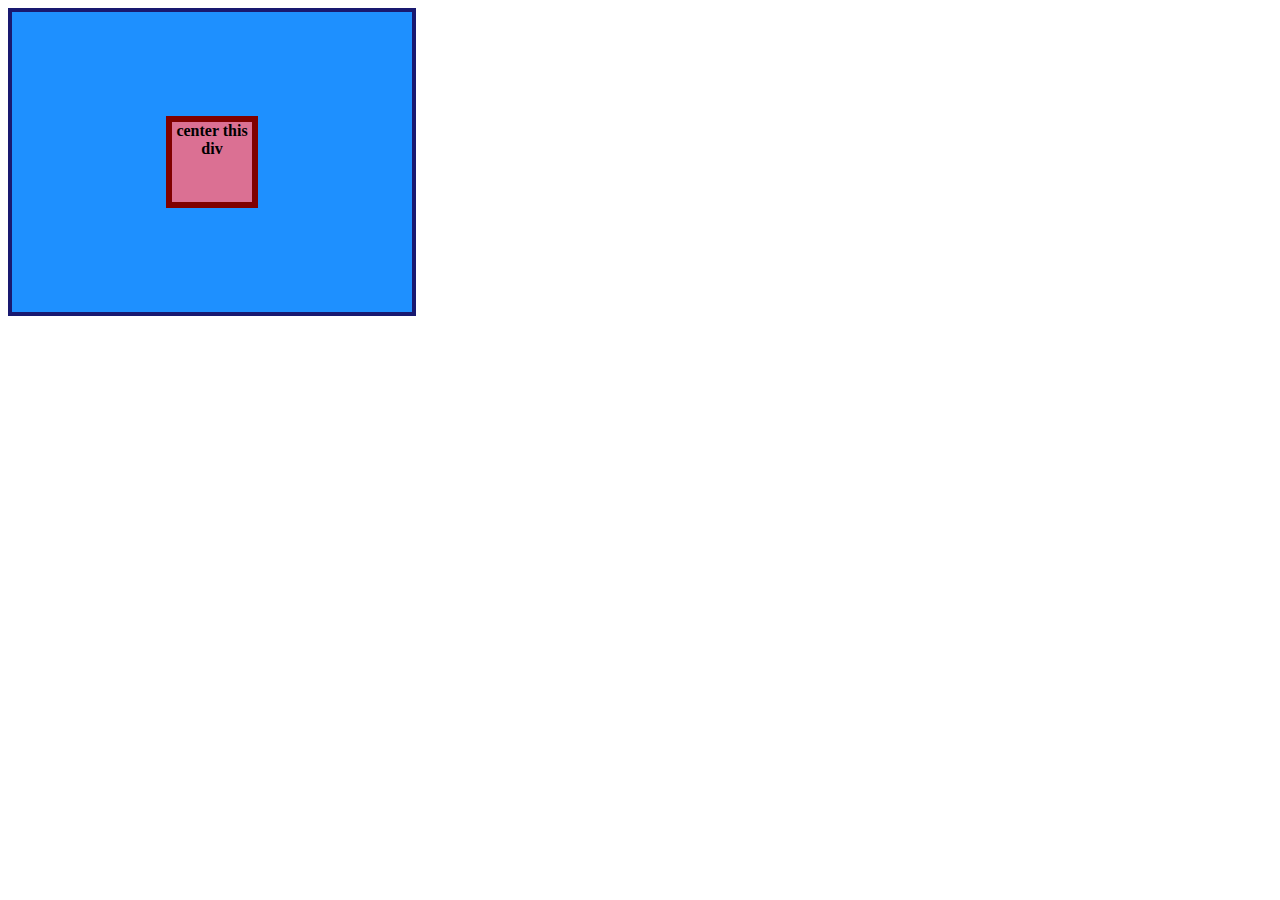
<file: foundations/flex/01-flex-center/index.html>
<!DOCTYPE html>
<html lang="en">
  <head>
    <meta charset="UTF-8" />
    <meta http-equiv="X-UA-Compatible" content="IE=edge" />
    <meta name="viewport" content="width=device-width, initial-scale=1.0" />
    <title>CENTER THIS DIV</title>
    <link rel="stylesheet" href="style.css" />
  </head>
  <body>
    <div class="container">
      <div class="box">center this div</div>
    </div>
  </body>
</html>
</file>
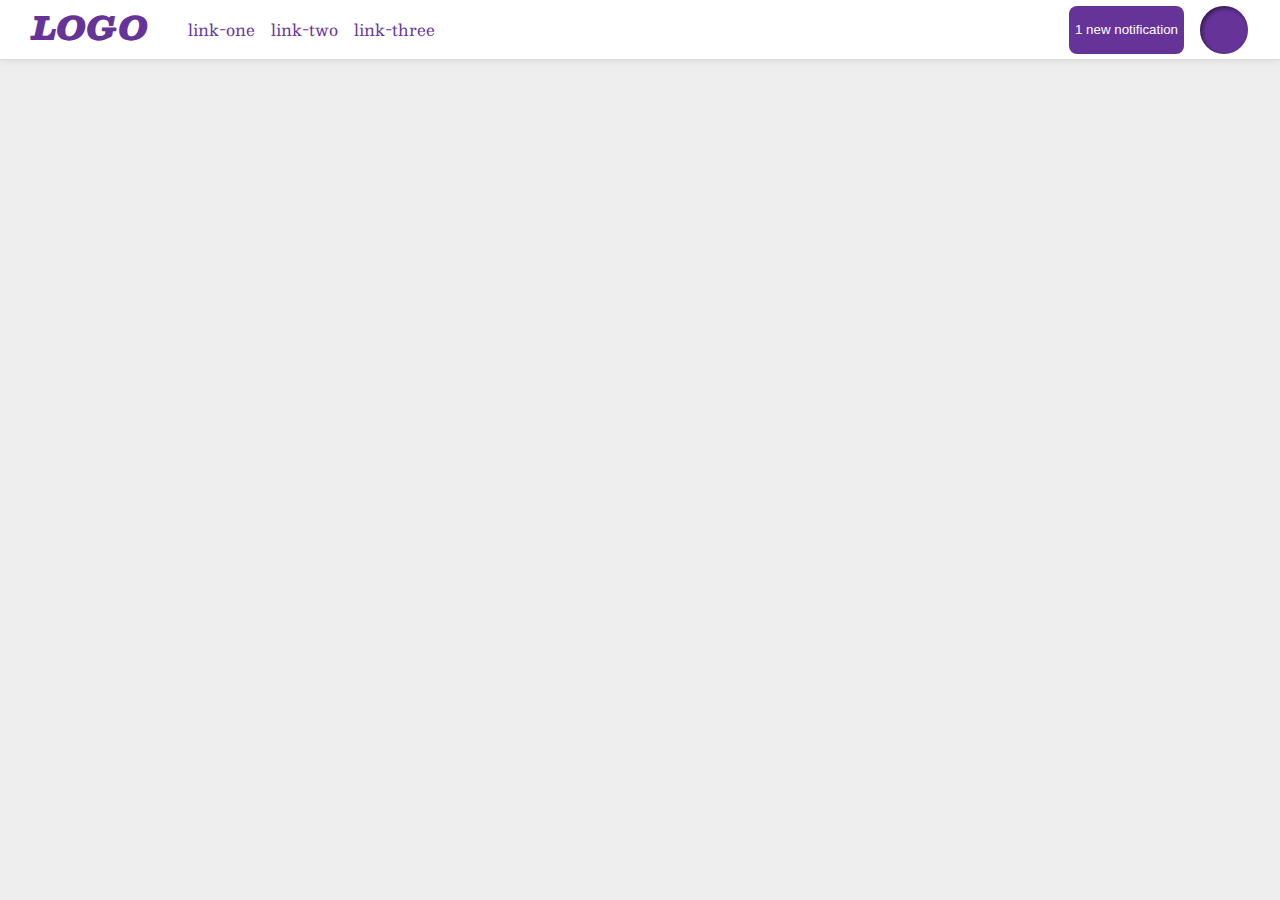
<file: foundations/flex/03-flex-header-2/index.html>
<!DOCTYPE html>
<html lang="en">
  <head>
    <meta charset="UTF-8" />
    <meta http-equiv="X-UA-Compatible" content="IE=edge" />
    <meta name="viewport" content="width=device-width, initial-scale=1.0" />
    <title>Flex Header 2</title>
    <link rel="stylesheet" href="style.css" />
  </head>
  <body>
    <div class="header">
      <div class="left-side">
        <div class="logo">LOGO</div>
        <ul class="links">
          <li><a href="https://google.com">link-one</a></li>
          <li><a href="https://google.com">link-two</a></li>
          <li><a href="https://google.com">link-three</a></li>
        </ul>
      </div>
      <div class="right-side">
        <button class="notifications">1 new notification</button>
        <div class="profile-image"></div>
      </div>
    </div>
  </body>
</html>
</file>
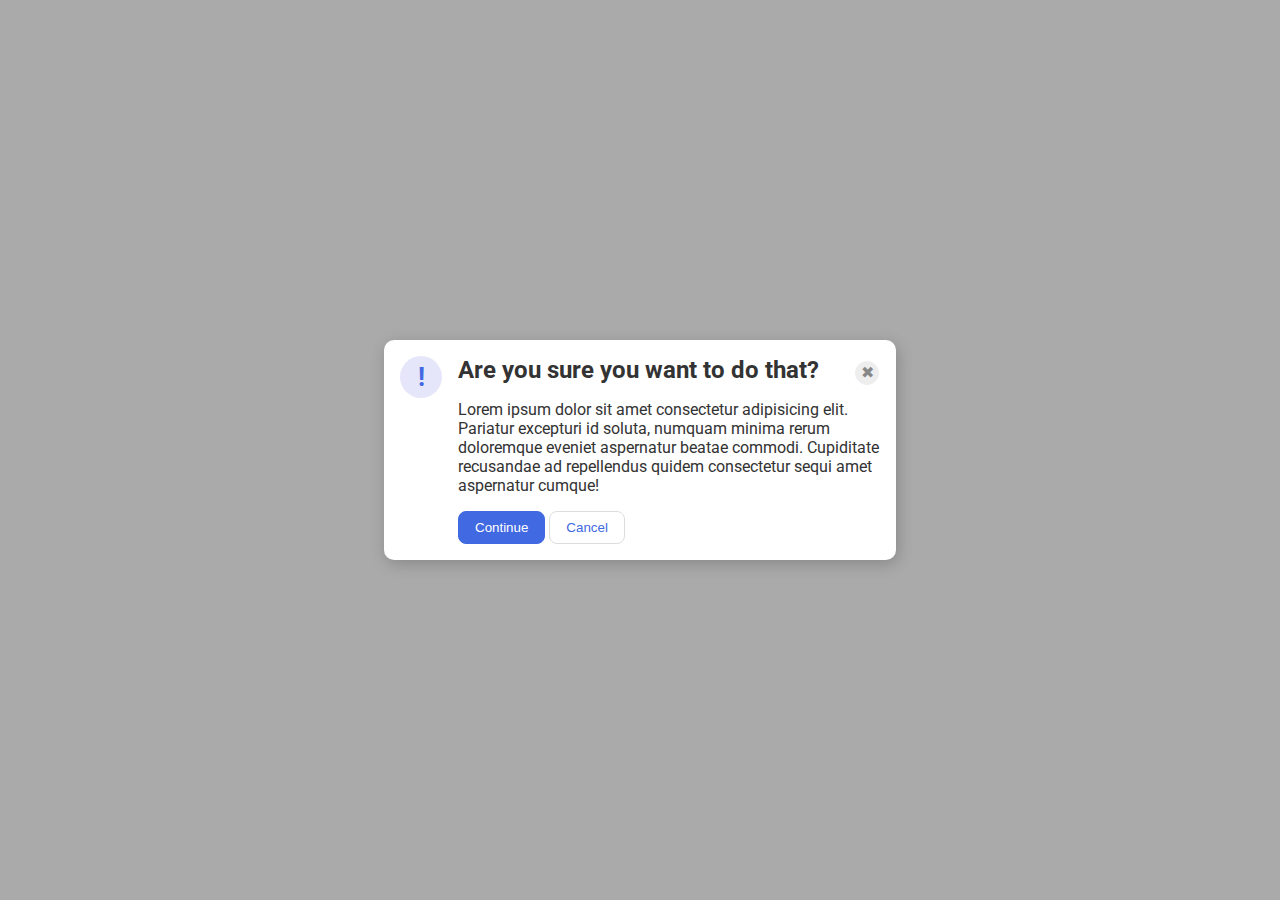
<file: foundations/flex/05-flex-modal/index.html>
<!DOCTYPE html>
<html lang="en">
  <head>
    <meta charset="UTF-8" />
    <meta http-equiv="X-UA-Compatible" content="IE=edge" />
    <meta name="viewport" content="width=device-width, initial-scale=1.0" />
    <link rel="stylesheet" href="style.css" />
    <title>Modal</title>
  </head>
  <body>
    <div class="modal">
      <div class="top-section">
        <div class="icon">!</div>
      </div>
      <div class="content">
        <div class="header">Are you sure you want to do that?</div>
        <button class="close-button">✖</button>

        <div class="text">
          Lorem ipsum dolor sit amet consectetur adipisicing elit. Pariatur
          excepturi id soluta, numquam minima rerum doloremque eveniet
          aspernatur beatae commodi. Cupiditate recusandae ad repellendus quidem
          consectetur sequi amet aspernatur cumque!
        </div>
        <button class="continue">Continue</button>
        <button class="cancel">Cancel</button>
      </div>
    </div>
  </body>
</html>
</file>
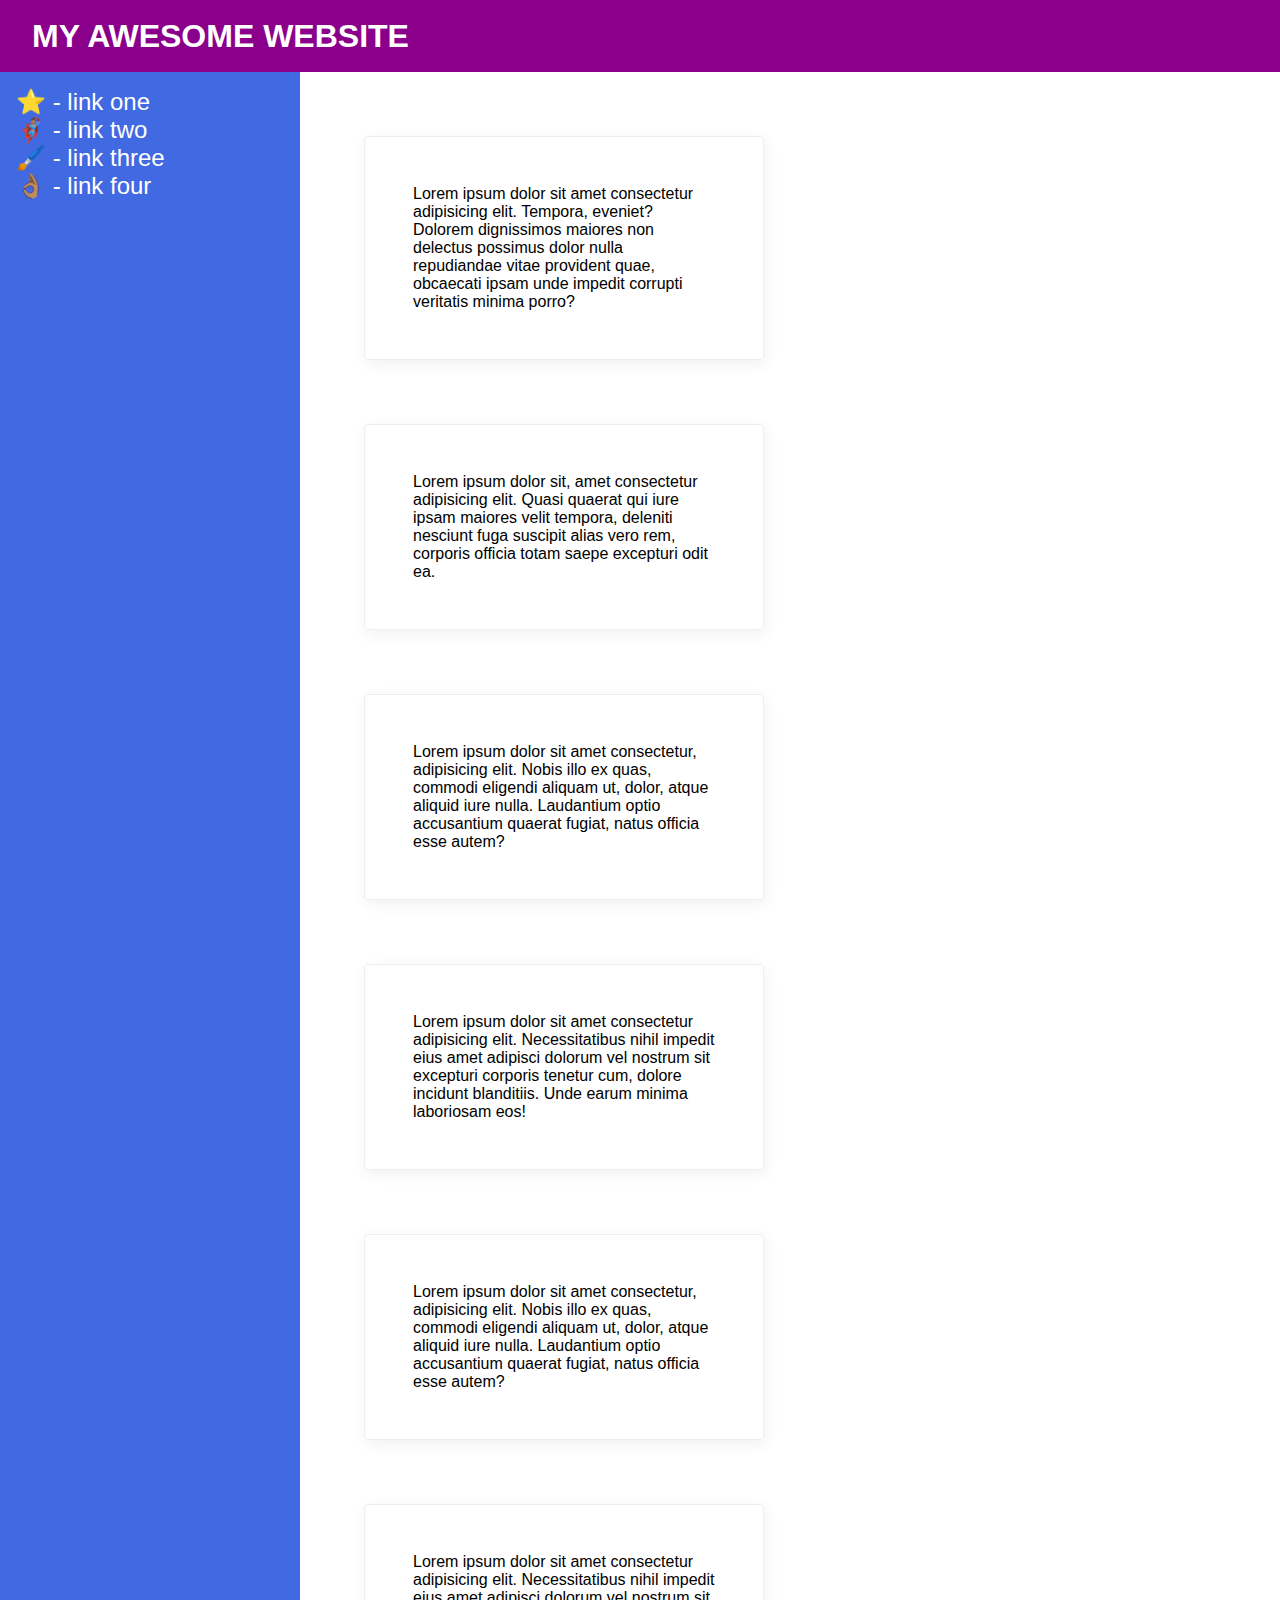
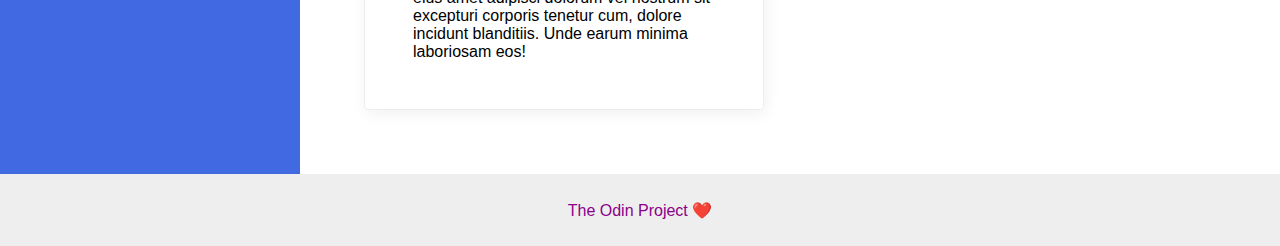
<file: foundations/flex/07-flex-layout-2/index.html>
<!DOCTYPE html>
<html lang="en">
  <head>
    <meta charset="UTF-8" />
    <meta http-equiv="X-UA-Compatible" content="IE=edge" />
    <meta name="viewport" content="width=device-width, initial-scale=1.0" />
    <title>The Holy Grail</title>
    <link rel="stylesheet" href="style.css" />
  </head>
  <body>
    <div class="header">MY AWESOME WEBSITE</div>

    <div class="content-section">
      <div class="sidebar">
        <ul>
          <li><a href="#">⭐ - link one</a></li>
          <li><a href="#">🦸🏽‍♂️ - link two</a></li>
          <li><a href="#">🖌️ - link three</a></li>
          <li><a href="#">👌🏽 - link four</a></li>
        </ul>
      </div>

      <div class="container">
        <div class="card">
          Lorem ipsum dolor sit amet consectetur adipisicing elit. Tempora,
          eveniet? Dolorem dignissimos maiores non delectus possimus dolor nulla
          repudiandae vitae provident quae, obcaecati ipsam unde impedit
          corrupti veritatis minima porro?
        </div>
        <div class="card">
          Lorem ipsum dolor sit, amet consectetur adipisicing elit. Quasi
          quaerat qui iure ipsam maiores velit tempora, deleniti nesciunt fuga
          suscipit alias vero rem, corporis officia totam saepe excepturi odit
          ea.
        </div>
        <div class="card">
          Lorem ipsum dolor sit amet consectetur, adipisicing elit. Nobis illo
          ex quas, commodi eligendi aliquam ut, dolor, atque aliquid iure nulla.
          Laudantium optio accusantium quaerat fugiat, natus officia esse autem?
        </div>
        <div class="card">
          Lorem ipsum dolor sit amet consectetur adipisicing elit.
          Necessitatibus nihil impedit eius amet adipisci dolorum vel nostrum
          sit excepturi corporis tenetur cum, dolore incidunt blanditiis. Unde
          earum minima laboriosam eos!
        </div>
        <div class="card">
          Lorem ipsum dolor sit amet consectetur, adipisicing elit. Nobis illo
          ex quas, commodi eligendi aliquam ut, dolor, atque aliquid iure nulla.
          Laudantium optio accusantium quaerat fugiat, natus officia esse autem?
        </div>
        <div class="card">
          Lorem ipsum dolor sit amet consectetur adipisicing elit.
          Necessitatibus nihil impedit eius amet adipisci dolorum vel nostrum
          sit excepturi corporis tenetur cum, dolore incidunt blanditiis. Unde
          earum minima laboriosam eos!
        </div>
      </div>
    </div>

    <div class="footer">The Odin Project ❤️</div>
  </body>
</html>
</file>
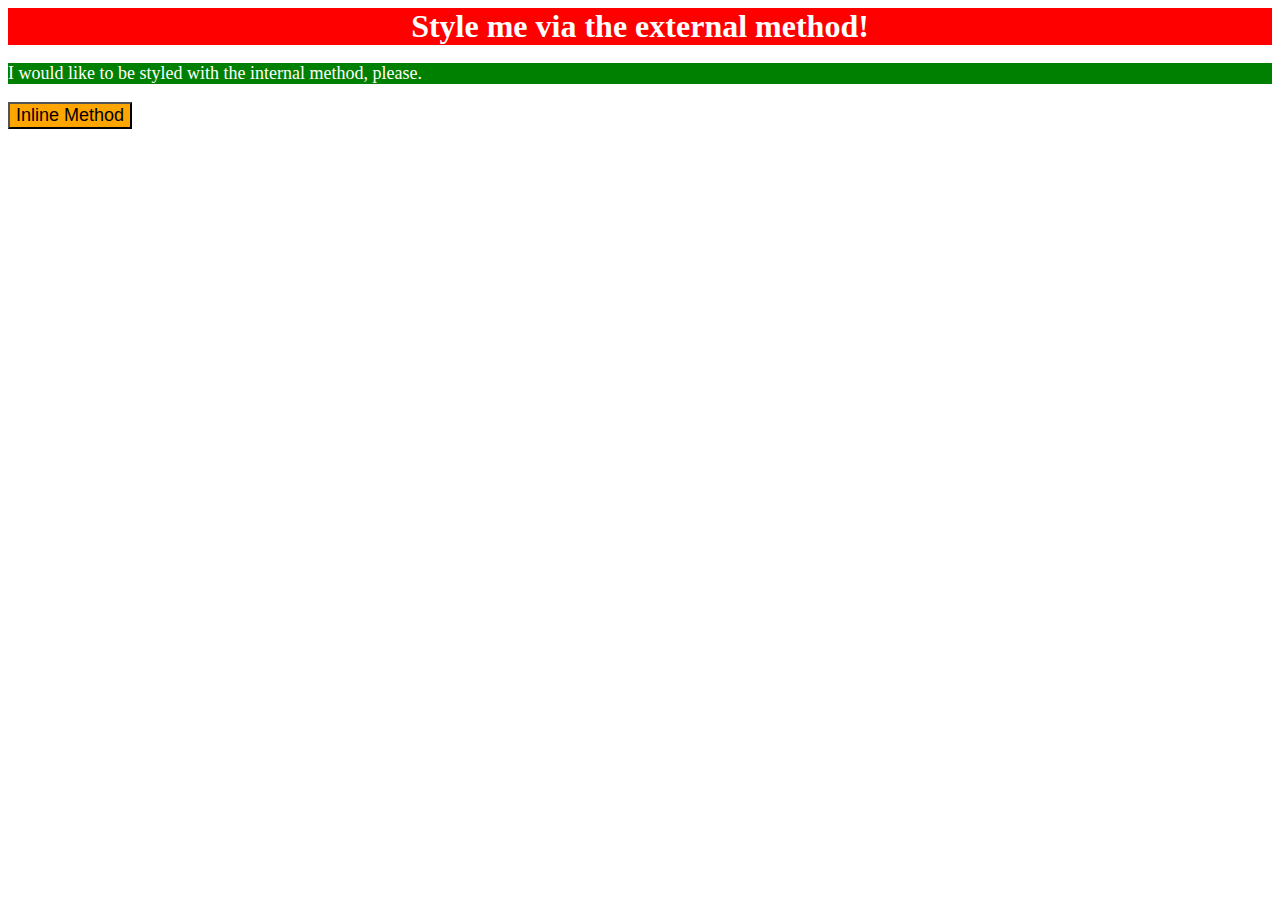
<file: foundations/intro-to-css/01-css-methods/index.html>
<!DOCTYPE html>
<html lang="en">
  <head>
    <meta charset="UTF-8" />
    <meta http-equiv="X-UA-Compatible" content="IE=edge" />
    <meta name="viewport" content="width=device-width, initial-scale=1.0" />
    <link rel="stylesheet" href="./CSS/style.css" />
    <style>
      p {
        background-color: green;
        color: white;
        font-size: 18px;
      }
    </style>
    <title>Methods for Adding CSS</title>
  </head>
  <body>
    <div>Style me via the external method!</div>
    <p>I would like to be styled with the internal method, please.</p>
    <button style="background-color: orange; font-size: 18px">
      Inline Method
    </button>
  </body>
</html>
</file>
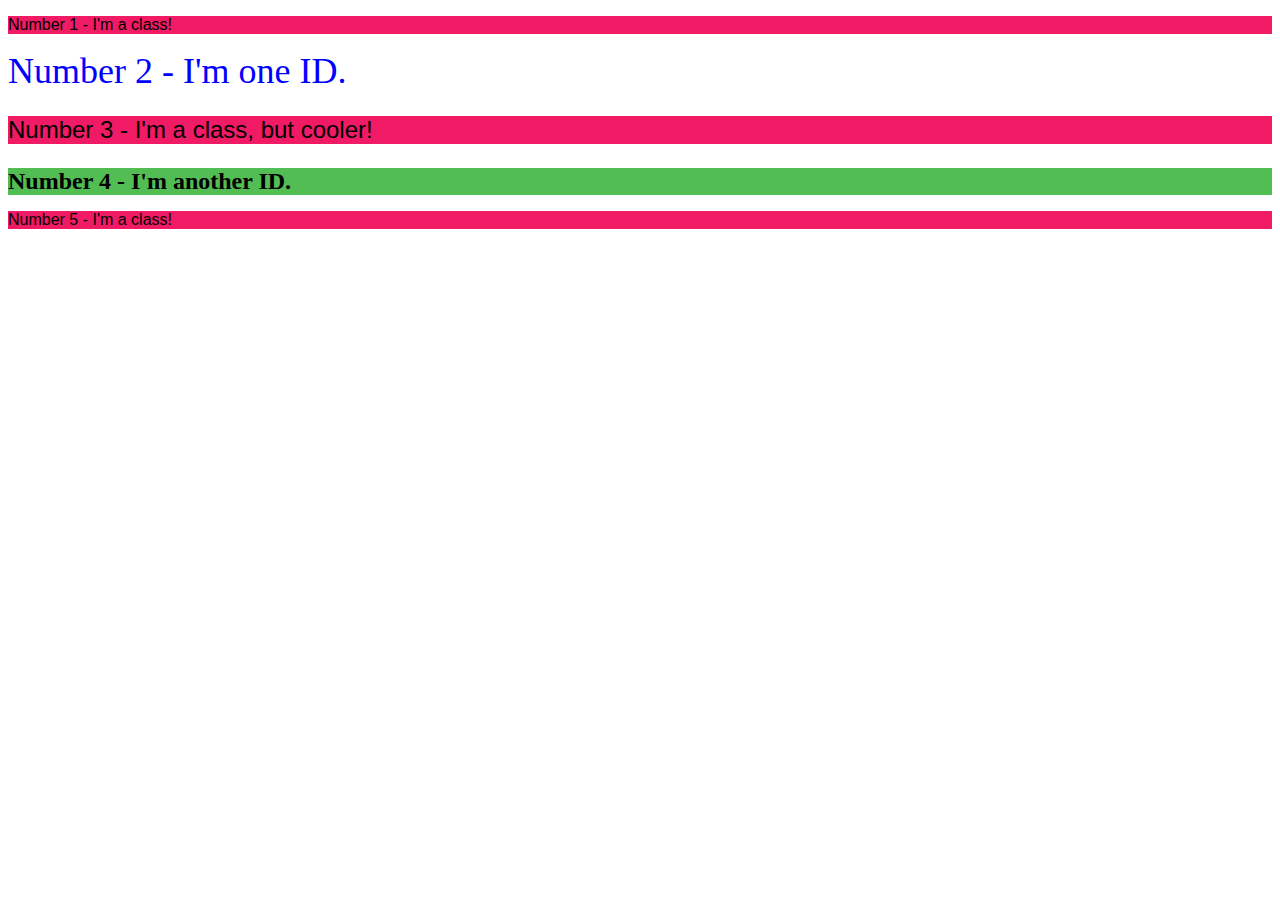
<file: foundations/intro-to-css/02-class-id-selectors/index.html>
<!DOCTYPE html>
<html lang="en">
  <head>
    <meta charset="UTF-8" />
    <meta http-equiv="X-UA-Compatible" content="IE=edge" />
    <meta name="viewport" content="width=device-width, initial-scale=1.0" />
    <title>Class and ID Selectors</title>
    <link rel="stylesheet" href="style.css" />
  </head>
  <body>
    <p class="odd">Number 1 - I'm a class!</p>
    <div id="second">Number 2 - I'm one ID.</div>
    <p class="odd third">Number 3 - I'm a class, but cooler!</p>
    <div id="forth">Number 4 - I'm another ID.</div>
    <p class="odd">Number 5 - I'm a class!</p>
  </body>
</html>
</file>
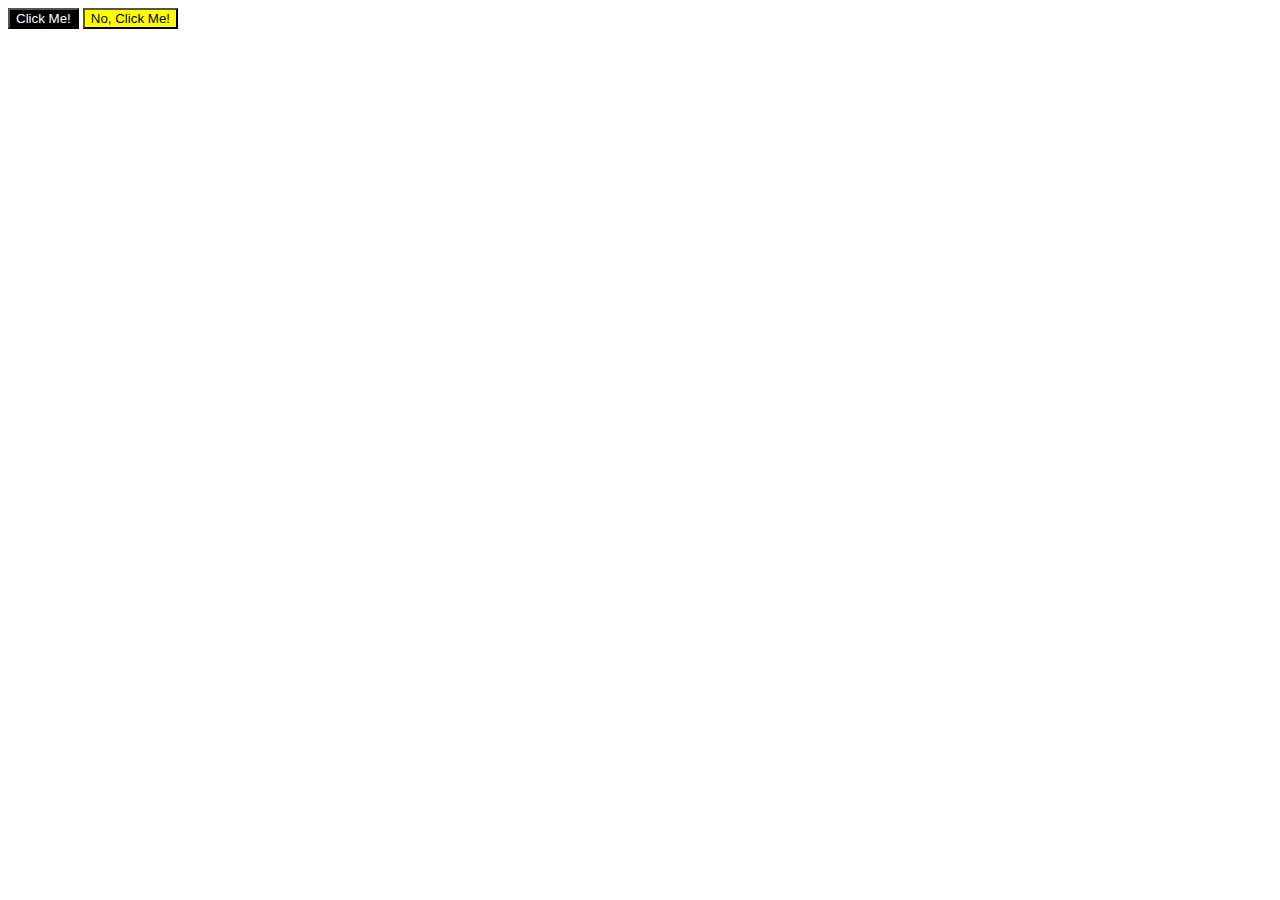
<file: foundations/intro-to-css/03-grouping-selectors/index.html>
<!DOCTYPE html>
<html lang="en">
  <head>
    <meta charset="UTF-8" />
    <meta http-equiv="X-UA-Compatible" content="IE=edge" />
    <meta name="viewport" content="width=device-width, initial-scale=1.0" />
    <title>Grouping Selectors</title>
    <link rel="stylesheet" href="style.css" />
  </head>
  <body>
    <button class="Yes-Click">Click Me!</button>
    <button class="No-Click">No, Click Me!</button>
  </body>
</html>
</file>
<file: foundations/flex/01-flex-center/style.css>
.container {
  background: dodgerblue;
  border: 4px solid midnightblue;
  width: 400px;
  height: 300px;
}

.box {
  background: palevioletred;
  font-weight: bold;
  text-align: center;
  border: 6px solid maroon;
  width: 80px;
  height: 80px;
}

.container {
  display: flex;
  justify-content: center;
  align-items: center;
}
</file>
<file: foundations/flex/03-flex-header-2/style.css>
/* this is some magical font-importing.  
you'll learn about it later. */
@import url("https://fonts.googleapis.com/css2?family=Besley:ital,wght@0,400;1,900&display=swap");

body {
  margin: 0;
  background: #eee;
  font-family: Besley, serif;
}

.header {
  background: white;
  border-bottom: 1px solid #ddd;
  box-shadow: 0 0 8px rgba(0, 0, 0, 0.1);
  display: flex;
  justify-content: space-between;
  align-items: center;
  padding: 0 2rem;
  min-width: 600px;
}

.profile-image {
  background: rebeccapurple;
  box-shadow: inset 2px 2px 4px rgba(0, 0, 0, 0.5);
  border-radius: 50%;
  width: 48px;
  height: 48px;
}

.logo {
  color: rebeccapurple;
  font-size: 32px;
  font-weight: 900;
  font-style: italic;
}

button {
  border: none;
  border-radius: 8px;
  background: rebeccapurple;
  color: white;
}

a {
  /* this removes the line under our links */
  text-decoration: none;
  color: rebeccapurple;
}

ul {
  list-style-type: none;
  display: flex;
  gap: 1rem;
}

.left-side {
  display: flex;
}

.right-side {
  display: flex;
  gap: 1rem;
}
</file>
<file: foundations/flex/05-flex-modal/style.css>
@import url("https://fonts.googleapis.com/css2?family=Roboto:wght@400;700&display=swap");

html,
body {
  height: 100%;
}

body {
  font-family: Roboto, sans-serif;
  margin: 0;
  background: #aaa;
  color: #333;
  /* I'll give you this one for free lol */
  display: flex;
  align-items: center;
  justify-content: center;
}

.modal {
  background: white;
  width: 480px;
  border-radius: 10px;
  box-shadow: 2px 4px 16px rgba(0, 0, 0, 0.2);
  padding: 1rem;
}

.icon {
  color: royalblue;
  font-size: 26px;
  font-weight: 700;
  background: lavender;
  width: 42px;
  height: 42px;
  border-radius: 50%;
  display: flex;
  align-items: center;
  justify-content: center;
}

.close-button {
  background: #eee;
  border-radius: 50%;
  color: #888;
  font-weight: 400;
  font-size: 16px;
  height: 24px;
  width: 24px;
  display: flex;
  align-items: center;
  justify-content: center;
  border: 1px solid #eee;
  padding: 0;
}

button {
  cursor: pointer;
  padding: 8px 16px;
  border-radius: 8px;
}

button.continue {
  background: royalblue;
  border: 1px solid royalblue;
  color: white;
}

button.cancel {
  background: white;
  border: 1px solid #ddd;
  color: royalblue;
}

.header {
  font-weight: bold;
  font-size: 1.5rem;
}

.modal {
  display: flex;
}

.top-section {
  margin-right: 1rem;
}

.text {
  margin-bottom: 1rem;
}
.header {
  display: inline-block;
  margin-bottom: 1rem;
  margin-right: 2rem;
}
.close-button {
  display: inline;
}
</file>
<file: foundations/flex/07-flex-layout-2/style.css>
* {
  margin: 0;
  padding: 0;
  box-sizing: border-box;
}

body {
  font-family: -apple-system, BlinkMacSystemFont, "Segoe UI", Roboto, Oxygen,
    Ubuntu, Cantarell, "Open Sans", "Helvetica Neue", sans-serif;

  min-height: 100vh;
  display: flex;
  flex-direction: column;
}

.header {
  height: 72px;
  background: darkmagenta;
  color: white;
  font-weight: 900;
  font-size: 2rem;
  display: flex;
  align-items: center;
  padding-left: 2rem;
}

.footer {
  height: 72px;
  background: #eee;
  color: darkmagenta;
}

.sidebar {
  width: 300px;
  background: royalblue;
  box-sizing: border-box;
}

.card {
  border: 1px solid #eee;
  box-shadow: 2px 4px 16px rgba(0, 0, 0, 0.06);
  border-radius: 4px;
}

.content-section {
  display: flex;
}
.sidebar {
  flex: 1 0 300px;
  padding: 1rem;
}

.sidebar ul {
  list-style-type: none;
}

.sidebar ul > li > a {
  text-decoration: none;
  color: white;
  font-size: 1.5rem;
  font-weight: 400;
}

.container {
  display: flex;
  flex-wrap: wrap;
  margin: 2rem;
}

.card {
  padding: 48px;
  width: 400px;
  margin: 2rem;
}

.footer {
  text-align: center;
  align-content: center;
}

.content-section {
  display: flex;
  flex: 1;
}
</file>
<file: foundations/intro-to-css/01-css-methods/CSS/style.css>
div {
  background-color: red;
  color: white;
  font-size: 32px;
  text-align: center;
  font-weight: bold;
}
</file>
<file: foundations/intro-to-css/02-class-id-selectors/style.css>
/* * **All odd numbered elements**: a light red/pink background, and a list of fonts containing `Verdana` and `DejaVu Sans` with `sans-serif` as a fallback 
* **The second element**: blue text and a font size of 36px
* **The third element**: in addition to the styles for all odd numbered elements, add a font size of 24px
* **The fourth element**: a light green background, a font size of 24px, and bold*/

.odd {
  background-color: rgb(240, 26, 101);
  font-family: Verdana, sans-serif;
}

#second {
  color: blue;
  font-size: 36px;
}

.odd.third {
  font-size: 24px;
}
#forth {
  background-color: rgb(82, 189, 82);
  font-size: 24px;
  font-weight: bold;
}
</file>
<file: foundations/intro-to-css/03-grouping-selectors/style.css>
.Yes-Click {
  background-color: black;
  color: white;
}
.No-Click {
  background-color: yellow;
}

.Yes-Click .No-Click {
  font-size: 28px;
  font-family: Helvetica, "Times New Roman", sans-serif;
}
</file>
